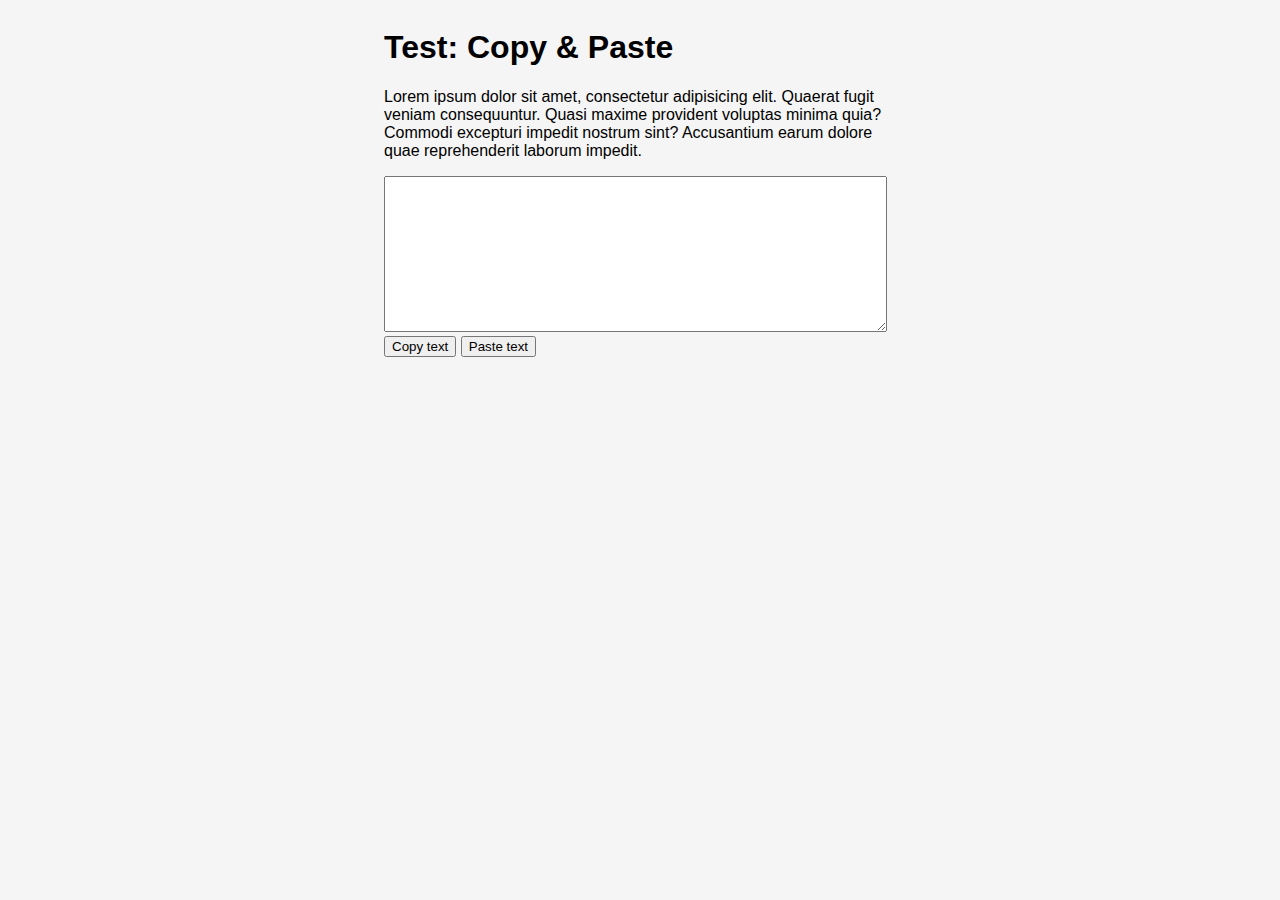
<file: prototype1/index.html>
<!DOCTYPE html>
<html lang="en">
<head>
    <meta charset="UTF-8">
    <meta http-equiv="X-UA-Compatible" content="IE=edge">
    <meta name="viewport" content="width=device-width, initial-scale=1.0">
    <title>Test</title>
    <link rel="stylesheet" href="/prototype1/styles/styles.css">
</head>
<body>
    <main>
        <h1>Test: Copy & Paste</h1>
        <p>Lorem ipsum dolor sit amet, consectetur adipisicing elit. Quaerat fugit veniam consequuntur. Quasi maxime provident voluptas minima quia? Commodi excepturi impedit nostrum sint? Accusantium earum dolore quae reprehenderit laborum impedit.</p>
        <textarea name="" id="" cols="60" rows="10"></textarea>
    
        <section>
            <button id="copyBtn">Copy text</button>
            <button id="pasteBtn">Paste text</button>
        </section>
    </main>
    
    <script src="/prototype1/script/script.js"></script>
</body>
</html>
</file>
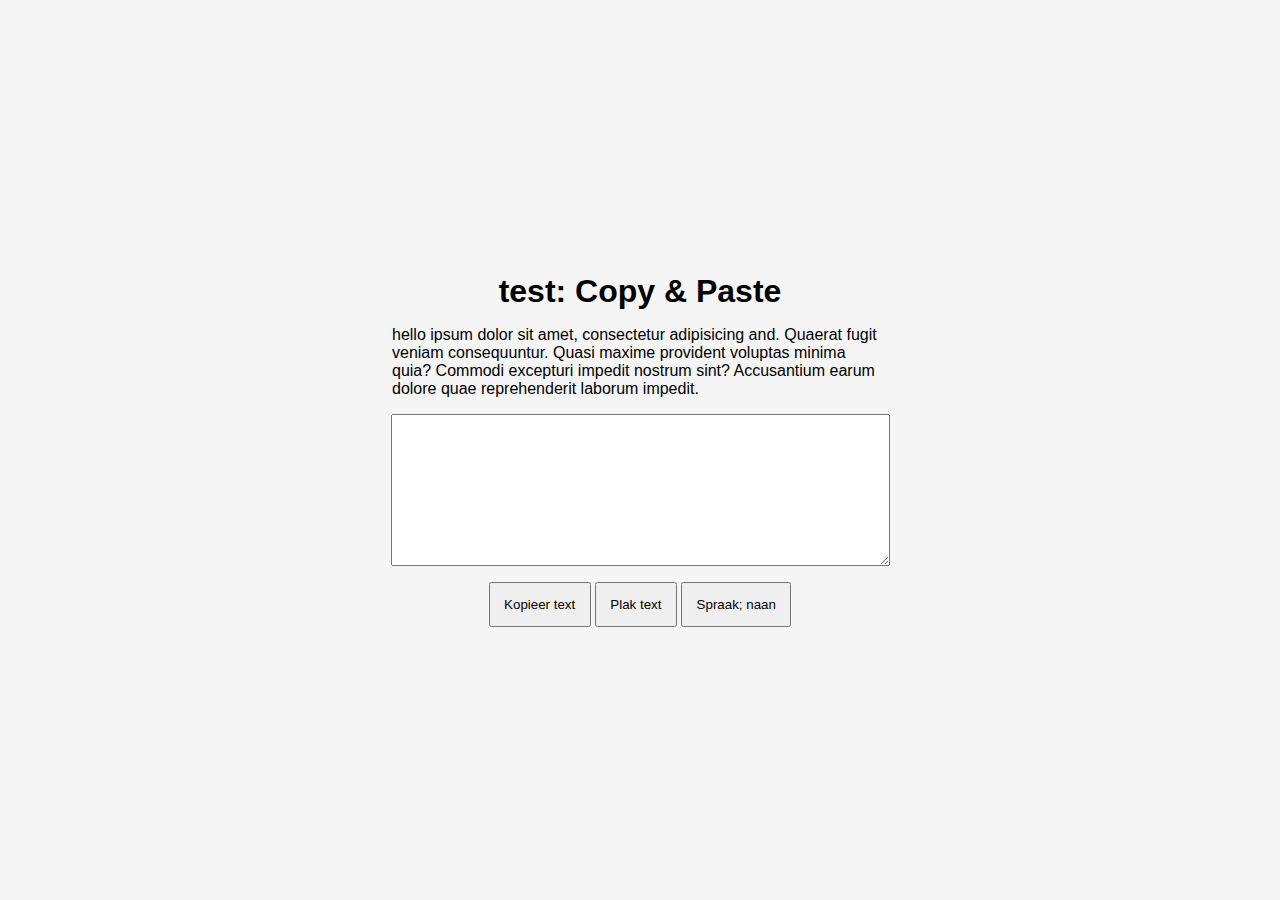
<file: prototype2/index.html>
<!DOCTYPE html>
<html lang="en">
<head>
    <meta charset="UTF-8">
    <meta http-equiv="X-UA-Compatible" content="IE=edge">
    <meta name="viewport" content="width=device-width, initial-scale=1.0">
    <title>Test</title>
    <link rel="stylesheet" href="/prototype2/styles/styles.css">
</head>
<body>
    <main>
        <section>
            <h1>test: Copy & Paste</h1>
            <p>hello ipsum dolor sit amet, consectetur adipisicing and. Quaerat fugit veniam consequuntur. Quasi maxime provident voluptas minima quia? Commodi excepturi impedit nostrum sint? Accusantium earum dolore quae reprehenderit laborum impedit.</p>
            <textarea name="" id="" cols="60" rows="10"></textarea>
        
            <section>
                <button id="copyBtn">Kopieer text</button>
                <button id="pasteBtn">Plak text</button>
                <button id="voice">Spraak; naan</button>
            </section>
        </section>
        <section>
            <H1>down</H1>
        </section>
    </main>
    
    <script src="/prototype2/script/script.js"></script>
</body>
</html>
</file>
<file: prototype1/styles/styles.css>
body {
    background-color: #f5f5f5;
    display: flex;
    flex-direction: column;
    align-items: center;
    font-family: 'Roboto', sans-serif;
}

button {
    font-family: 'Roboto', sans-serif;
}
main {
    width: 32em;
}

textarea:focus {
    outline: none;
}
</file>
<file: prototype2/styles/styles.css>
* {
    margin: 0;
    padding: 0;
    list-style-type: none;
    text-decoration: none;
}

body {
    background-color: #f5f5f5;
    display: flex;
    flex-direction: column;
    align-items: center;
    font-family: 'Roboto', sans-serif;
}

button {
    font-family: 'Roboto', sans-serif;
    padding: 1em;
}

main {
    width: 100vw;
    height: 100vh;
    scroll-snap-type: y mandatory;
    overflow-y: scroll;
    overflow-x: hidden;
}

main > section {
    width: 100%;
    height: 100%;
    scroll-snap-align: start;
    display: flex;
    flex-direction: column;
    align-items: center;
    justify-content: center;
    gap: 1em;
}

p {
    width: 31em;
}

textarea:focus {
    outline: none;
}
</file>
